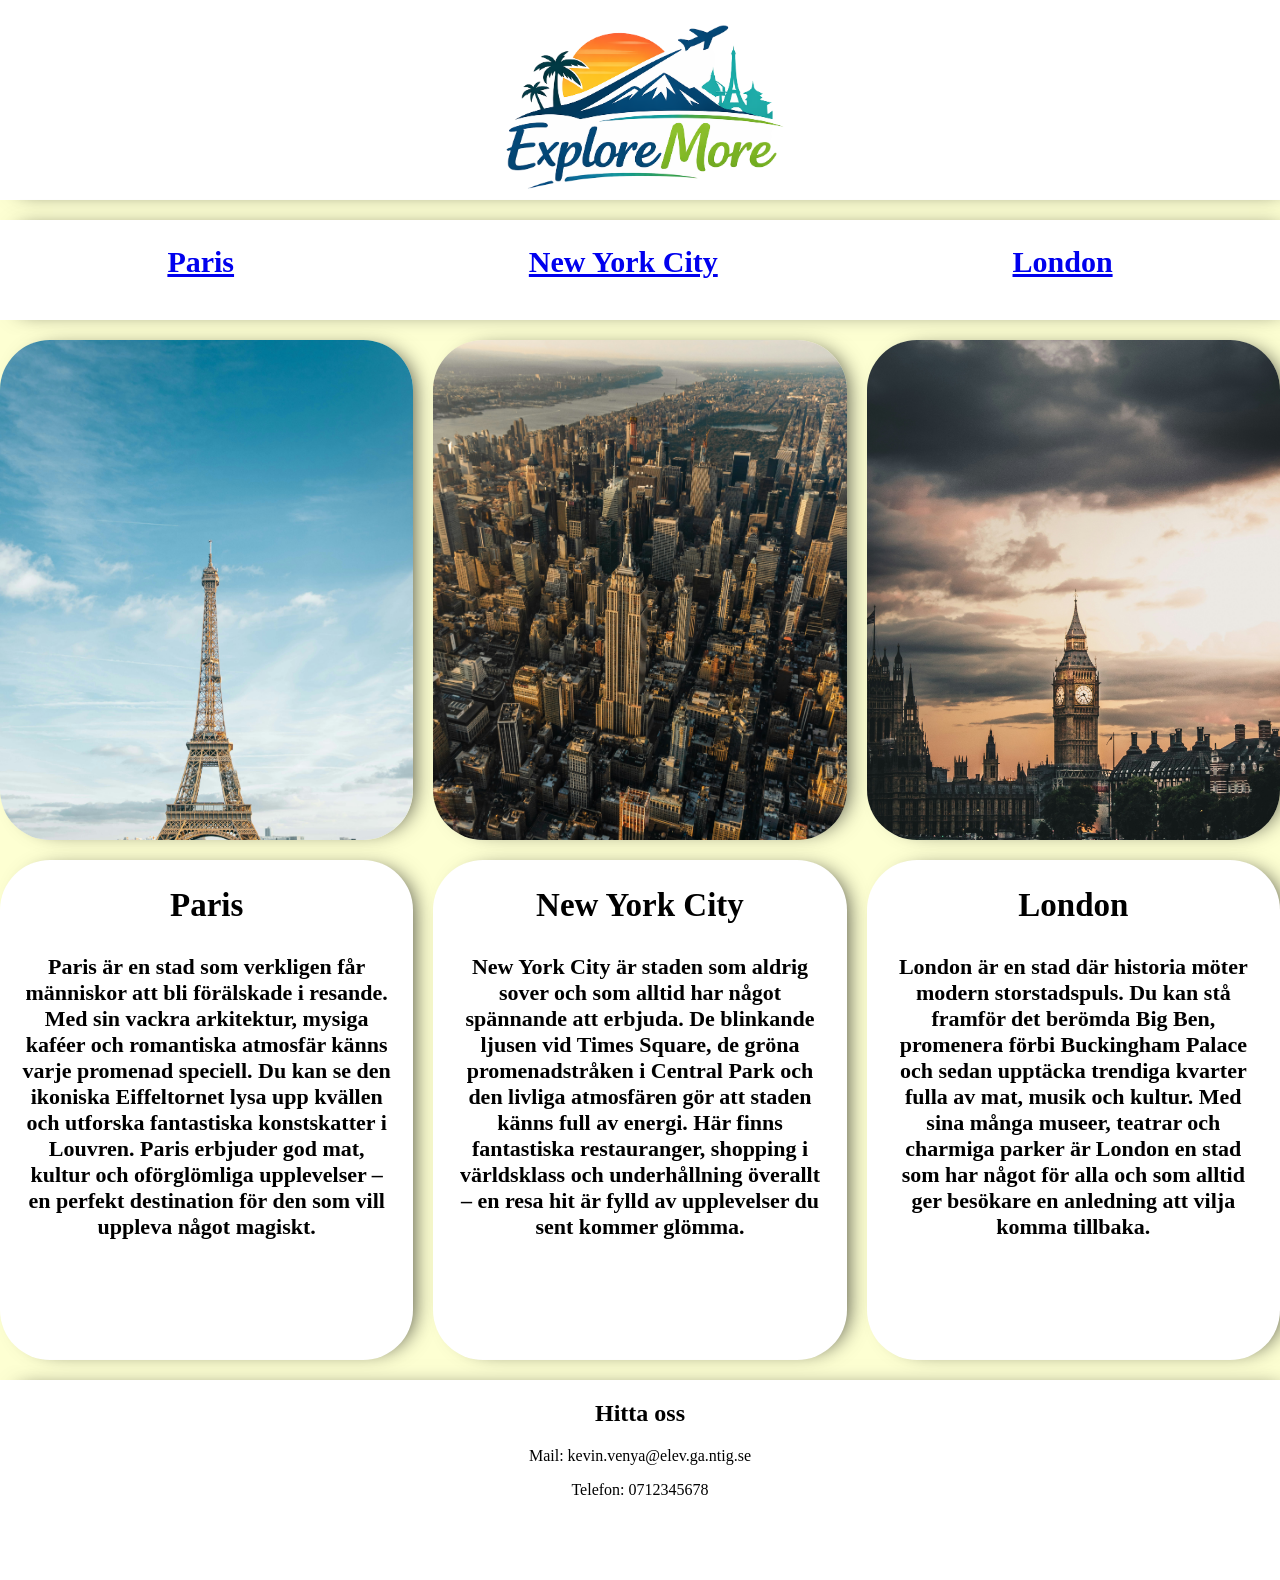
<file: index.html>
<!DOCTYPE html>
<html lang="en">
  <head>
    <meta charset="UTF-8">
    <meta name="viewport" content="width=device-width, initial-scale=1.0">
    <link rel="stylesheet" href="css/style.css">
    <title>ExploreMore</title>
  </head>
  <body>

      <nav  class="menu">
        <ul>
            <li><a href="http://192.168.1.25:5500/Paris.html">Paris</a></li>
            <li><a href="http://192.168.1.25:5500/NYC.html">New York City</a></li>
            <li><a href="http://192.168.1.25:5500/London.html">London</a></li>
        </ul>
      </nav>

    <div class="fade-layer"></div>

    <div class="wrapper"></div>

      <div id="container">
        <header id="header">
          <div class="menu-button">
            <img class="material-icons" style="height: 100px;" src="img/Hamburger_icon.svg.png" alt="Hamburger icon">
          </div>
          <img id="white" style="height: 100px;" src="img/ffffff.png" alt="White">
          <img id="header_img" style="height: 200px;" src="img/Image_4_mars_2026_12_02_55.png" alt="ExploreMore logo">
          <img id="white2" style="height: 100px;" src="img/ffffff.png" alt="White">
        </header>
        <div id="nav">
          <a href="http://192.168.1.25:5500/Paris.html"><h2>Paris</h2></a>
          <a href="http://192.168.1.25:5500/NYC.html"><h2>New York City</h2></a>
          <a href="http://192.168.1.25:5500/London.html"><h2>London</h2></a>
        </div>
        <section id="section1">
          <img id="img" src="img/anthony-delanoix-Q0-fOL2nqZc-unsplash.jpg" alt="Paris">
        </section>
        <section id="section2">
          <img id="img" src="img/triston-dunn-rfj_wOYQkus-unsplash.jpg" alt="New York">
        </section>
        <section id="section3">
          <img id="img" src="img/luke-stackpoole-mOEqOtmuPG8-unsplash.jpg" alt="London">
        </section>
        <section id="section4">
          <h1>Paris</h1>
          <h4>Paris är en stad som verkligen får människor att bli förälskade i resande. Med sin vackra arkitektur, mysiga kaféer och romantiska atmosfär känns varje promenad speciell. Du kan se den ikoniska Eiffeltornet lysa upp kvällen och utforska fantastiska konstskatter i Louvren. Paris erbjuder god mat, kultur och oförglömliga upplevelser – en perfekt destination för den som vill uppleva något magiskt.</h4>
        </section>
        <section id="section5">
          <h1>New York City</h1>
          <h4>New York City är staden som aldrig sover och som alltid har något spännande att erbjuda. De blinkande ljusen vid Times Square, de gröna promenadstråken i Central Park och den livliga atmosfären gör att staden känns full av energi. Här finns fantastiska restauranger, shopping i världsklass och underhållning överallt – en resa hit är fylld av upplevelser du sent kommer glömma.</h4>
        </section>
        <section id="section6">
          <h1>London</h1>
          <h4>London är en stad där historia möter modern storstadspuls. Du kan stå framför det berömda Big Ben, promenera förbi Buckingham Palace och sedan upptäcka trendiga kvarter fulla av mat, musik och kultur. Med sina många museer, teatrar och charmiga parker är London en stad som har något för alla och som alltid ger besökare en anledning att vilja komma tillbaka.</h4>
        </section>
        <footer id="footer">
          <h2>Hitta oss</h2>
          <p>Mail: kevin.venya@elev.ga.ntig.se</p>
          <p>Telefon: 0712345678</p>
        </footer>
      </div>
      <script src="js/js.js"></script>
  </body>
</html>
</file>
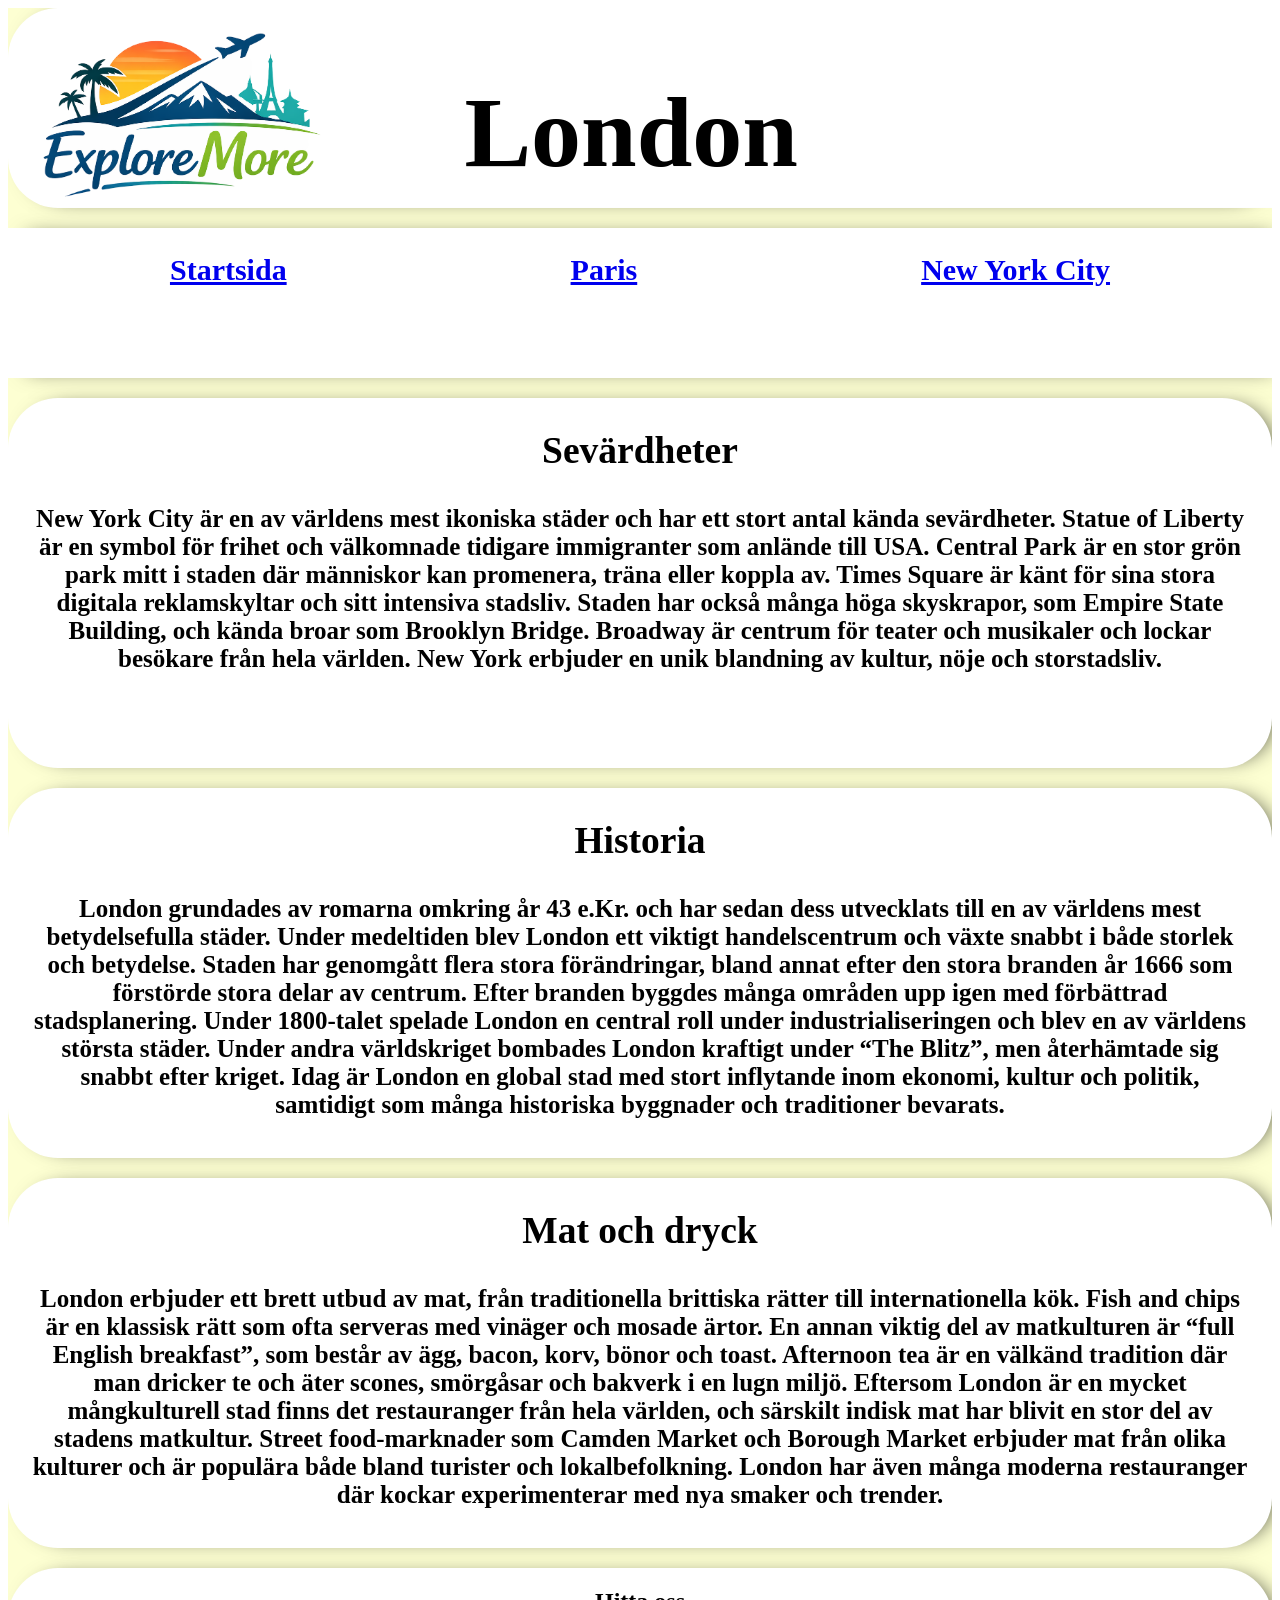
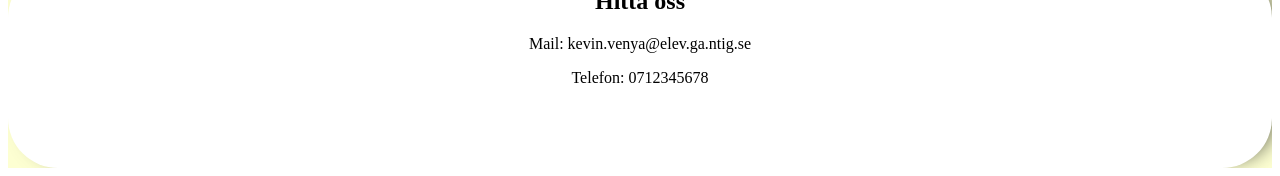
<file: London.html>
<!DOCTYPE html>
<html lang="en">
<head>
        <meta charset="UTF-8">
        <meta name="viewport" content="width=device-width, initial-scale=1.0">
        <title>Document</title>
        <link rel="stylesheet" href="css/London.css">
    </head>
    <body>
        <nav  class="menu">
        <ul>
            <li><a href="http://192.168.1.25:5500/index.html">Startsida</a></li>
            <li><a href="http://192.168.1.25:5500/NYC.html">New York City</a></li>
            <li><a href="http://192.168.1.25:5500/Paris.html">Paris</a></li>
        </ul>
        </nav>
  
        <div class="fade-layer"></div>
  
        <div class="wrapper"></div>

        <div id="container">
            <header id="header">    
                <div class="menu-button">
                    <img class="material-icons" style="height: 100px;" src="img/Hamburger_icon.svg.png" alt="Hamburger icon">
                </div>  
                <a href="http://192.168.1.25:5500/index.html"><img id="logo" style="height: 200px;" src="img/Image_4_mars_2026_12_02_55.png" alt="ExploreMore logo"></a>
                <h1>London</h1>
                <img style="height: 200px;" src="img/ffffff.png" alt="White">
            </header>
            <div id="nav">            
                <a href="http://192.168.1.25:5500/index.html"><h2>Startsida</h2></a>
                <a href="http://192.168.1.25:5500/Paris.html"><h2>Paris</h2></a>
                <a href="http://192.168.1.25:5500/NYC.html"><h2>New York City</h2></a>
            </div>
            <section id="section1">
                <h1>Sevärdheter</h1>
                <h4>New York City är en av världens mest ikoniska städer och har ett stort antal kända sevärdheter. Statue of Liberty är en symbol för frihet och välkomnade tidigare immigranter som anlände till USA. Central Park är en stor grön park mitt i staden där människor kan promenera, träna eller koppla av. Times Square är känt för sina stora digitala reklamskyltar och sitt intensiva stadsliv.
                Staden har också många höga skyskrapor, som Empire State Building, och kända broar som Brooklyn Bridge. Broadway är centrum för teater och musikaler och lockar besökare från hela världen. New York erbjuder en unik blandning av kultur, nöje och storstadsliv.</h4>
            </section>
            <section id="section2">
                <h1>Historia</h1>
                <h4>London grundades av romarna omkring år 43 e.Kr. och har sedan dess utvecklats till en av världens mest betydelsefulla städer. Under medeltiden blev London ett viktigt handelscentrum och växte snabbt i både storlek och betydelse. Staden har genomgått flera stora förändringar, bland annat efter den stora branden år 1666 som förstörde stora delar av centrum. Efter branden byggdes många områden upp igen med förbättrad stadsplanering.
                Under 1800-talet spelade London en central roll under industrialiseringen och blev en av världens största städer. Under andra världskriget bombades London kraftigt under “The Blitz”, men återhämtade sig snabbt efter kriget. Idag är London en global stad med stort inflytande inom ekonomi, kultur och politik, samtidigt som många historiska byggnader och traditioner bevarats.</h4>
            </section>
            <section id="section3">
                <h1>Mat och dryck</h1>
                <h4>London erbjuder ett brett utbud av mat, från traditionella brittiska rätter till internationella kök. Fish and chips är en klassisk rätt som ofta serveras med vinäger och mosade ärtor. En annan viktig del av matkulturen är “full English breakfast”, som består av ägg, bacon, korv, bönor och toast. Afternoon tea är en välkänd tradition där man dricker te och äter scones, smörgåsar och bakverk i en lugn miljö.
                Eftersom London är en mycket mångkulturell stad finns det restauranger från hela världen, och särskilt indisk mat har blivit en stor del av stadens matkultur. Street food-marknader som Camden Market och Borough Market erbjuder mat från olika kulturer och är populära både bland turister och lokalbefolkning. London har även många moderna restauranger där kockar experimenterar med nya smaker och trender.</h4>
            </section>
            <footer id="footer">
                <h2>Hitta oss</h2>
                <p>Mail: kevin.venya@elev.ga.ntig.se</p>
                <p>Telefon: 0712345678</p>
            </footer>
        </div>
        <script src="js/js.js"></script>
    </body>
</html>
</file>
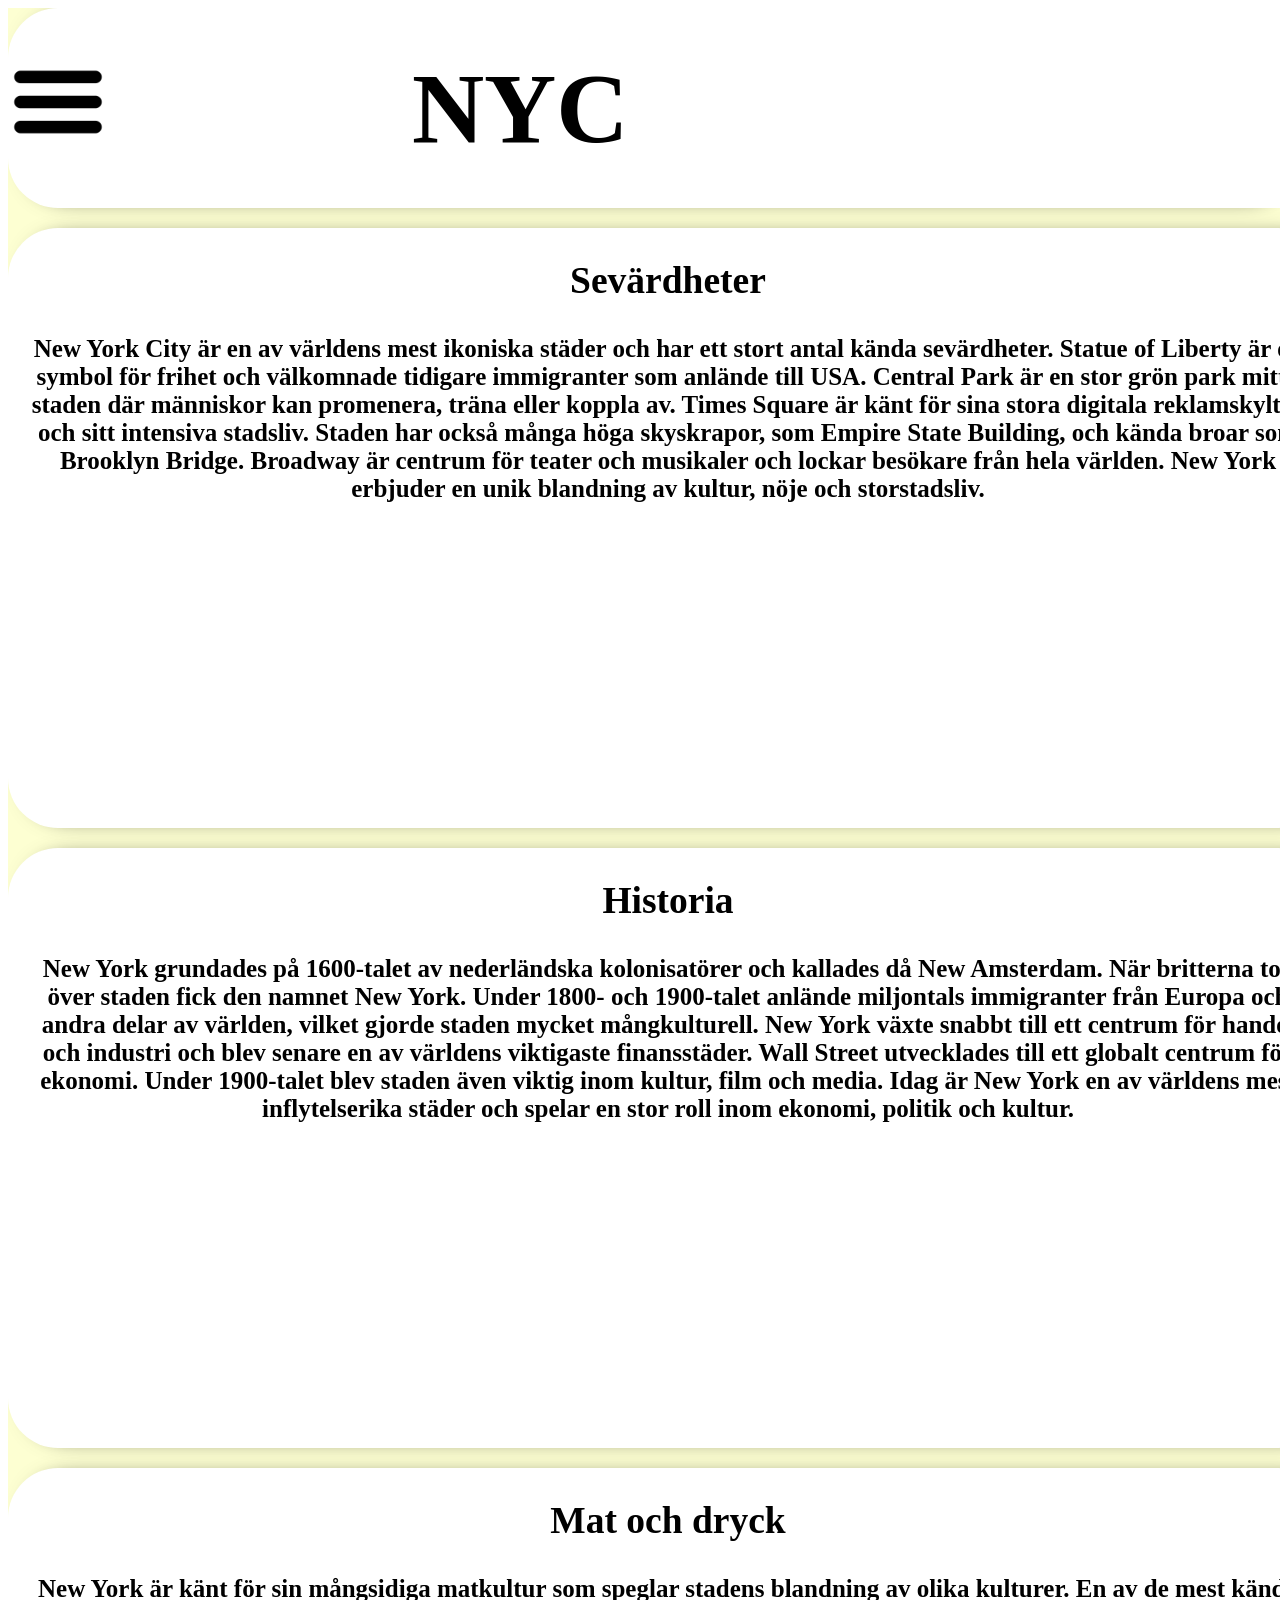
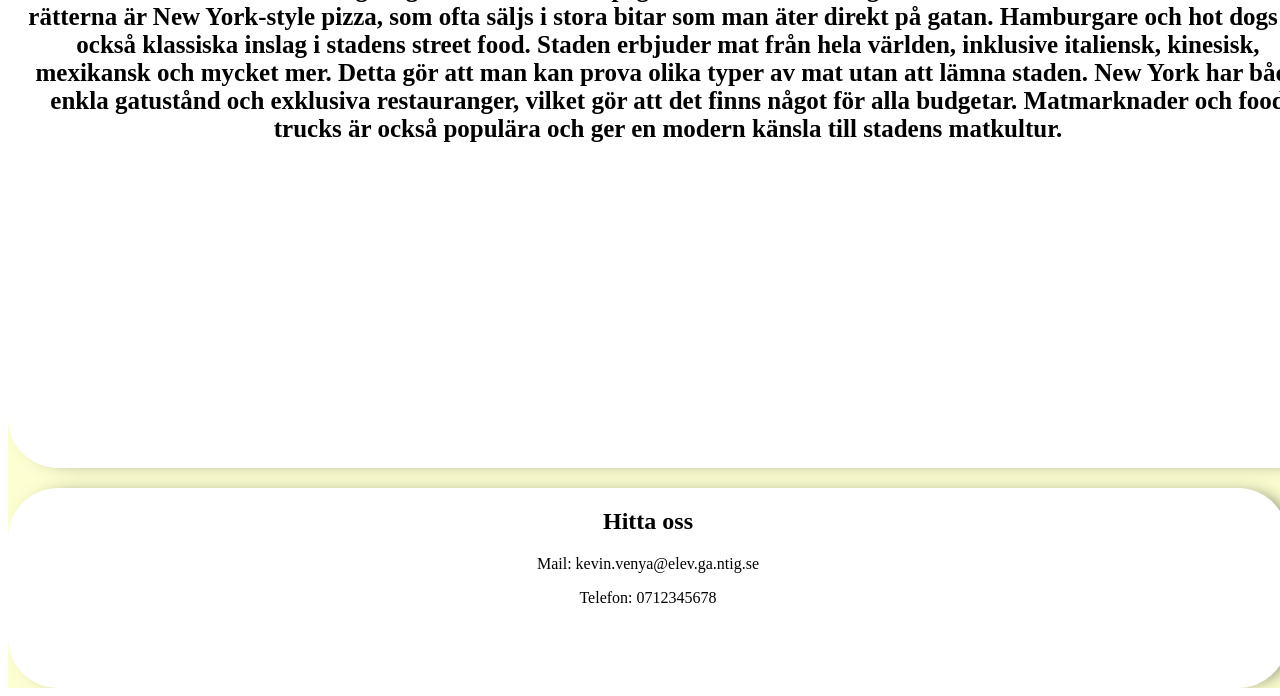
<file: NYC.html>
<!DOCTYPE html>
<html lang="en">
    <head>
        <meta charset="UTF-8">
        <meta name="viewport" content="width=device-width, initial-scale=1.0">
        <title>Document</title>
        <link rel="stylesheet" href="css/NYC.css">
    </head>
    <body>

        <nav  class="menu">
            <ul>
                <li><a href="http://192.168.1.25:5500/index.html">Startsida</a></li>
                <li><a href="http://192.168.1.25:5500/Paris.html">Paris</a></li>
                <li><a href="http://192.168.1.25:5500/London.html">London</a></li>
            </ul>
        </nav>
  
        <div class="fade-layer"></div>
  
        <div class="wrapper"></div>

        <div id="container">    
            <header id="header">
                <div class="menu-button">
                    <img class="material-icons" style="height: 100px;" src="img/Hamburger_icon.svg.png" alt="Hamburger icon">
                </div>
                <a id="logo" href="http://192.168.1.25:5500/index.html"><img style="height: 200px;" src="img/Image_4_mars_2026_12_02_55.png" alt="ExploreMore logo"></a>
                <h1 id="smalltext">NYC</h1>
                <h1 id="bigtext">New York City</h1>
                <img id = "white" style = "height: 200px;" src="img/ffffff.png" alt="White">      
                <img id = "white2" style = "height: 100px;" src="img/ffffff.png" alt="White">          
            </header>
            <div id="nav">
                <a href="http://192.168.1.25:5500/index.html"><h2>Startsida</h2></a>
                <a href="http://192.168.1.25:5500/Paris.html"><h2>Paris</h2></a>
                <a href="http://192.168.1.25:5500/London.html"><h2>London</h2></a>
            </div>
            <section id="section1">
                <h1>Sevärdheter</h1>
                <h4>New York City är en av världens mest ikoniska städer och har ett stort antal kända sevärdheter. Statue of Liberty är en symbol för frihet och välkomnade tidigare immigranter som anlände till USA. Central Park är en stor grön park mitt i staden där människor kan promenera, träna eller koppla av. Times Square är känt för sina stora digitala reklamskyltar och sitt intensiva stadsliv.
                Staden har också många höga skyskrapor, som Empire State Building, och kända broar som Brooklyn Bridge. Broadway är centrum för teater och musikaler och lockar besökare från hela världen. New York erbjuder en unik blandning av kultur, nöje och storstadsliv.</h4>
            </section>
            <section id="section2">
                <h1>Historia</h1>
                <h4>New York grundades på 1600-talet av nederländska kolonisatörer och kallades då New Amsterdam. När britterna tog över staden fick den namnet New York. Under 1800- och 1900-talet anlände miljontals immigranter från Europa och andra delar av världen, vilket gjorde staden mycket mångkulturell.
                New York växte snabbt till ett centrum för handel och industri och blev senare en av världens viktigaste finansstäder. Wall Street utvecklades till ett globalt centrum för ekonomi. Under 1900-talet blev staden även viktig inom kultur, film och media. Idag är New York en av världens mest inflytelserika städer och spelar en stor roll inom ekonomi, politik och kultur.</h4>
            </section>
            <section id="section3">
                <h1>Mat och dryck</h1>
                <h4>New York är känt för sin mångsidiga matkultur som speglar stadens blandning av olika kulturer. En av de mest kända rätterna är New York-style pizza, som ofta säljs i stora bitar som man äter direkt på gatan. Hamburgare och hot dogs är också klassiska inslag i stadens street food.
                Staden erbjuder mat från hela världen, inklusive italiensk, kinesisk, mexikansk och mycket mer. Detta gör att man kan prova olika typer av mat utan att lämna staden. New York har både enkla gatustånd och exklusiva restauranger, vilket gör att det finns något för alla budgetar. Matmarknader och food trucks är också populära och ger en modern känsla till stadens matkultur.</h4>
            </section>
            <footer id="footer">
                <h2>Hitta oss</h2>
                <p>Mail: kevin.venya@elev.ga.ntig.se</p>
                <p>Telefon: 0712345678</p>
            </footer>
        </div>
        <script src="js/js.js"></script>
    </body>
</html>
</file>
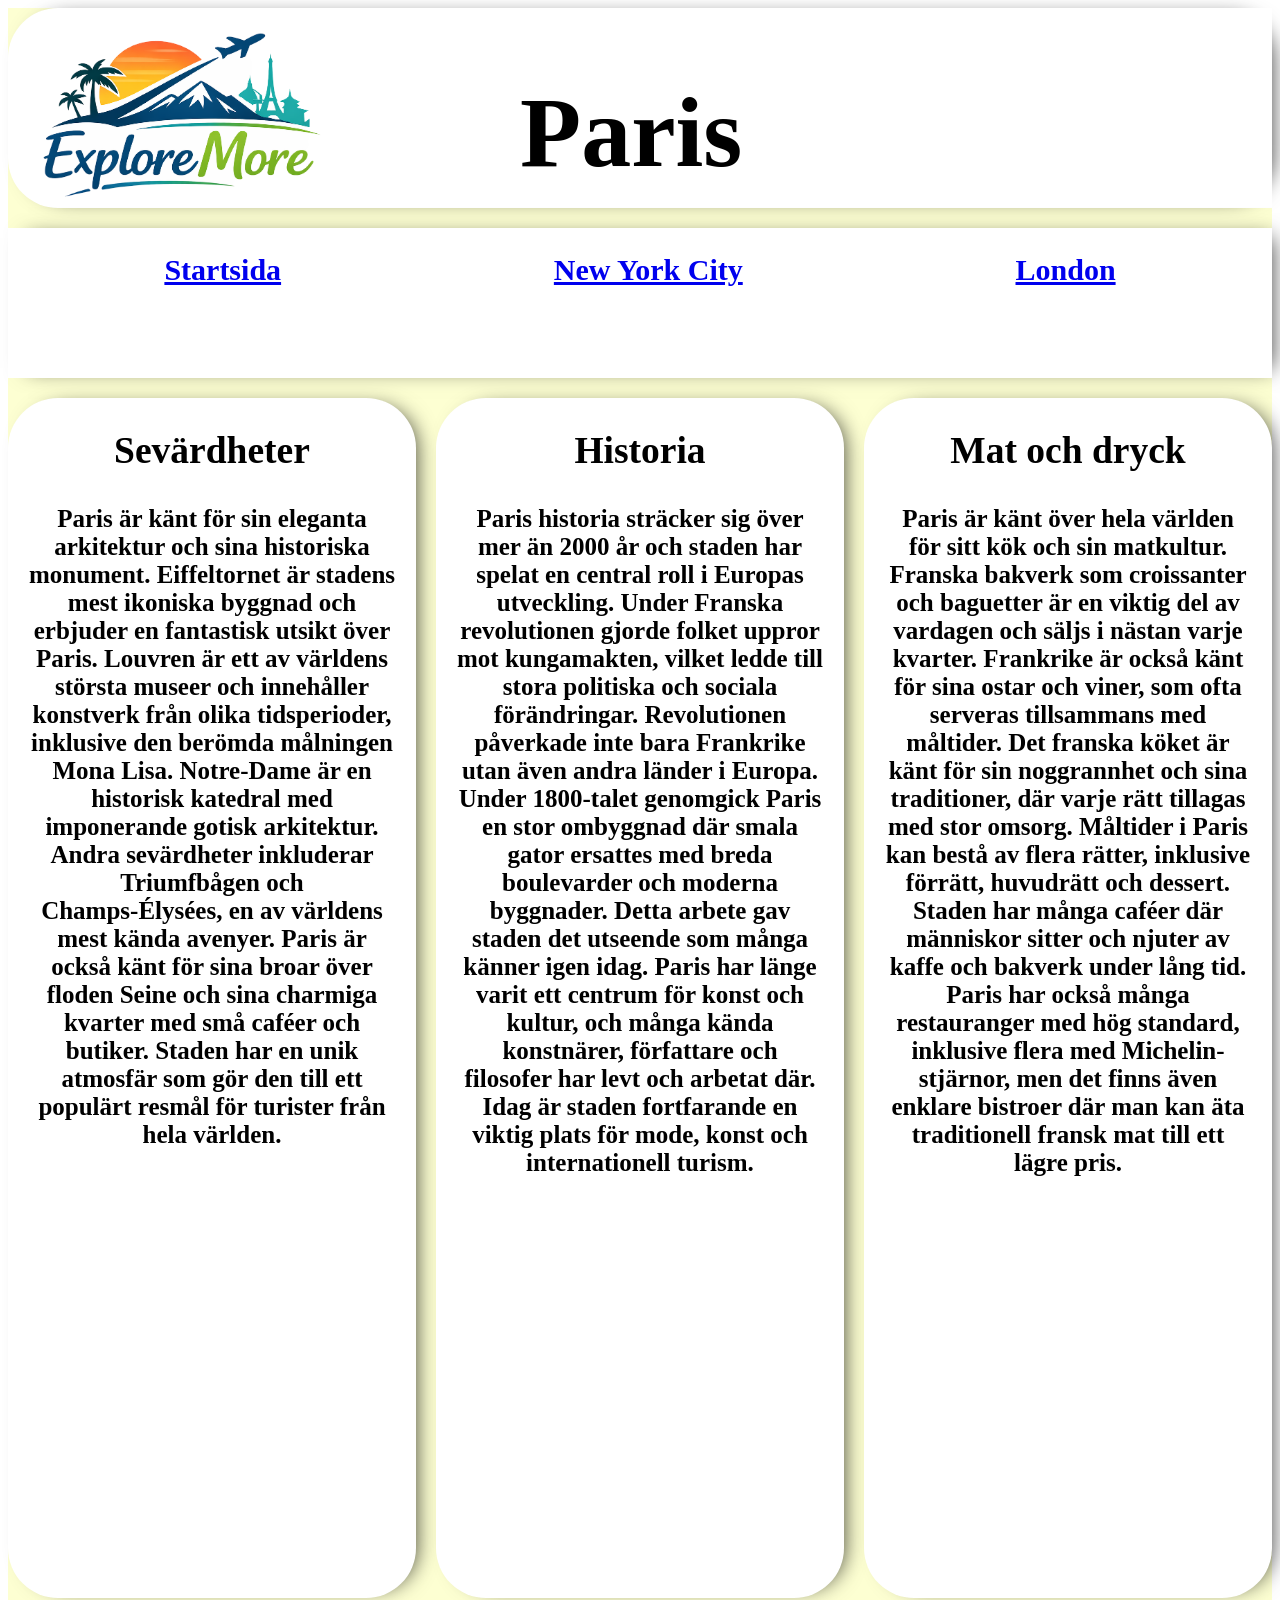
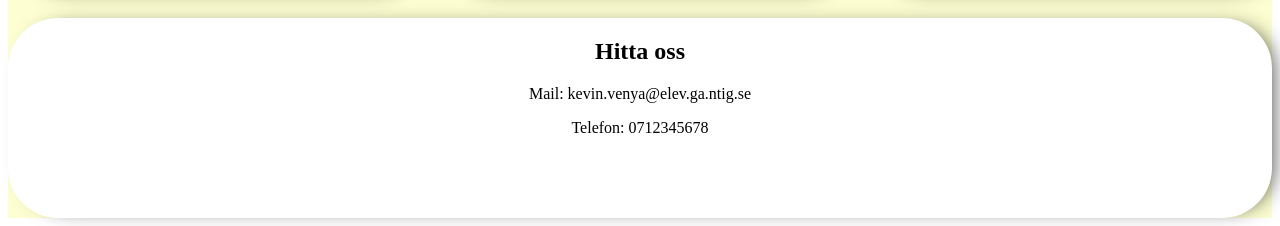
<file: Paris.html>
<!DOCTYPE html>
<html lang="en">
    <head>
        <meta charset="UTF-8">
        <meta name="viewport" content="width=device-width, initial-scale=1.0">
        <title>Document</title>
        <link rel="stylesheet" href="css/Paris.css">
    </head>
    <body>

        <nav  class="menu">
            <ul>
                <li><a href="http://192.168.1.25:5500/index.html">Startsida</a></li>
                <li><a href="http://192.168.1.25:5500/NYC.html">New York City</a></li>
                <li><a href="http://192.168.1.25:5500/London.html">London</a></li>
            </ul>
        </nav>
  
        <div class="fade-layer"></div>
  
        <div class="wrapper"></div>

        <div id="container">
            <header id="header">
                <div class="menu-button">
                    <img class="material-icons" style="height: 100px;" src="img/Hamburger_icon.svg.png" alt="Hamburger icon">
                </div>
                <a id="logo" href="http://192.168.1.25:5500/index.html"><img style="height: 200px;" src="img/Image_4_mars_2026_12_02_55.png" alt="ExploreMore logo"></a>
                <h1>Paris</h1>
                <img id="white" style="height: 200px;" src="img/ffffff.png" alt="White">        
                <img id="white2" style="height: 100px;" src="img/ffffff.png" alt="White">        
            </header>
            <div id="nav">
                <a href="http://192.168.1.25:5500/index.html"><h2>Startsida</h2></a>
                <a href="http://192.168.1.25:5500/NYC.html"><h2>New York City</h2></a>
                <a href="http://192.168.1.25:5500/London.html"><h2>London</h2></a>
            </div>
            <section id="section1">
                <h1>Sevärdheter</h1>
                <h4>Paris är känt för sin eleganta arkitektur och sina historiska monument. Eiffeltornet är stadens mest ikoniska byggnad och erbjuder en fantastisk utsikt över Paris. Louvren är ett av världens största museer och innehåller konstverk från olika tidsperioder, inklusive den berömda målningen Mona Lisa. Notre-Dame är en historisk katedral med imponerande gotisk arkitektur.
                Andra sevärdheter inkluderar Triumfbågen och Champs-Élysées, en av världens mest kända avenyer. Paris är också känt för sina broar över floden Seine och sina charmiga kvarter med små caféer och butiker. Staden har en unik atmosfär som gör den till ett populärt resmål för turister från hela världen.</h4>
            </section>
            <section id="section2">
                <h1>Historia</h1>
                <h4>Paris historia sträcker sig över mer än 2000 år och staden har spelat en central roll i Europas utveckling. Under Franska revolutionen gjorde folket uppror mot kungamakten, vilket ledde till stora politiska och sociala förändringar. Revolutionen påverkade inte bara Frankrike utan även andra länder i Europa.
                Under 1800-talet genomgick Paris en stor ombyggnad där smala gator ersattes med breda boulevarder och moderna byggnader. Detta arbete gav staden det utseende som många känner igen idag. Paris har länge varit ett centrum för konst och kultur, och många kända konstnärer, författare och filosofer har levt och arbetat där. Idag är staden fortfarande en viktig plats för mode, konst och internationell turism.</h4>
            </section>
            <section id="section3">
                <h1>Mat och dryck</h1>
                <h4>Paris är känt över hela världen för sitt kök och sin matkultur. Franska bakverk som croissanter och baguetter är en viktig del av vardagen och säljs i nästan varje kvarter. Frankrike är också känt för sina ostar och viner, som ofta serveras tillsammans med måltider.
                Det franska köket är känt för sin noggrannhet och sina traditioner, där varje rätt tillagas med stor omsorg. Måltider i Paris kan bestå av flera rätter, inklusive förrätt, huvudrätt och dessert. Staden har många caféer där människor sitter och njuter av kaffe och bakverk under lång tid. Paris har också många restauranger med hög standard, inklusive flera med Michelin-stjärnor, men det finns även enklare bistroer där man kan äta traditionell fransk mat till ett lägre pris.</h4>
            </section>
            <footer id="footer">
                <h2>Hitta oss</h2>
                <p>Mail: kevin.venya@elev.ga.ntig.se</p>
                <p>Telefon: 0712345678</p>
            </footer>
        </div>
        <script src="js/js.js"></script>
    </body>
</html>
</file>
<file: css/style.css>
body{
    overflow-x: hidden;
    margin: 0;
}

#container{
    display: grid;
    grid-template-areas: 
    'hd hd hd'
    'nv nv nv'
    'sc1 sc2 sc3'
    'sc4 sc5 sc6'
    'ft ft ft';
    grid-template-rows: 200px 100px 500px 500px 200px;
    grid-template-columns: 1fr 1fr 1fr;
    background-color: #fdffd2;
    border-radius: 10px;
    gap: 20px;
    margin: 0;
    border-color: black;
}

header{
    grid-area: hd;
    background-color: white;
    display: flex;
    justify-content: space-between;
    box-shadow: 10px 0px 21px -10px rgba(0,0,0,0.75);
}

.empty{
    display: none;
}

#nav{
    grid-area: nv;
    display: flex;
    text-align: center;
    justify-content: space-around;
    background-color:white;
    font-size: 20px;
    box-shadow: 10px 0px 21px -10px rgba(0,0,0,0.75);
    padding-left: 20px;
    padding-right: 20px;
}

#section1{
    grid-area: sc1;
    border-radius: 50px;
    overflow: hidden;
    box-shadow: 10px 0px 21px -10px rgba(0,0,0,0.75);
}

#section2{
    grid-area: sc2;
    border-radius: 50px;
    overflow: hidden;
    box-shadow: 10px 0px 21px -10px rgba(0,0,0,0.75);
}

#section3{
    grid-area: sc3;
    border-radius: 50px;
    overflow: hidden;
    box-shadow: 10px 0px 21px -10px rgba(0,0,0,0.75);
}

#img{
    border-radius: 40px;
    height: 600px;
    width: 100%;
    object-fit: cover;
}

#section4{
    grid-area: sc4;
    background-color: white;
    border-radius: 50px;
    overflow: hidden;
    text-align: center;
    font-size: 22px;
    font-family: 'Playfair Display', serif;
    padding-left: 20px;
    padding-right: 20px;
    box-shadow: 10px 0px 21px -10px rgba(0,0,0,0.75);
}

#section5{
    grid-area: sc5;
    background-color: white;
    border-radius: 50px;
    overflow: hidden;
    text-align: center;
    font-size: 22px;
    font-family: 'Playfair Display', serif;
    padding-left: 20px;
    padding-right: 20px;
    box-shadow: 10px 0px 21px -10px rgba(0,0,0,0.75);
}

#section6{
    grid-area: sc6;
    background-color: white;
    border-radius: 50px;
    overflow: hidden;
    text-align: center;
    font-size: 22px;
    font-family: 'Playfair Display', serif;
    padding-left: 20px;
    padding-right: 20px;
    box-shadow: 10px 0px 21px -10px rgba(0,0,0,0.75);
}

footer{
    grid-area: ft;
    background-color: white;
    text-align: center;
    box-shadow: 10px 0px 21px -10px rgba(0,0,0,0.75);
}

#white{

}

#white2{

}

.menu{
    display: none;
}

.menu-button{
    display: none;
}

.menu-button i.material-icons{
    display: none;
}

.show{
    display: none;
}

.fade-layer{
    display: none;
}

.fade-layer.visible{
    display: none;
}

@media(max-width:1000px){

    #container{
        display: grid;
        grid-template-areas: 
        'hd'
        'sc1' 
        'sc4'
        'sc2' 
        'sc5'
        'sc3'
        'sc6'
        'ft';
        grid-template-rows: 200px 500px 450px 500px 450px 500px 450px 200px;
        grid-template-columns: 1fr;
        background-color: #fdffd2;
        border-radius: 10px;
        gap: 20px;
        margin: 0;
        border-color: black;
    }

    #white{
        display: none;
    }

    #white2{

    }

    #nav{
        display: none;
    }

    #section4{
        margin-bottom: 100px;
    }

    #section5{
        margin-bottom: 100px;
    }

    #section6{
        margin-bottom: 100px;
    }

    .empty{
        width: 100px;
    }

    #nav{
        display: none;
    }

    .menu{
        height: 100vh;
        width: 50vw;
        background:white;
        position: fixed;
        top: 0;
        left: -90vw;
        transition: left 0.3s;
        box-shadow: 10px 0px 21px -10px rgba(0,0,0,0.75);
        z-index: 10;
        display: grid;
        grid-template-rows: 100%;
        grid-template-columns: 10% 80% 10%;
        grid-area: 
        "mn";
        font-size: 50px;
    }
    
    .menu-button{
        cursor: pointer;
        display: inline;
    }
    
    .menu-button i.material-icons{
        width: 100px;
        height: 100px;
    }
    
    .show{
        left: 0;
    }
    
    .fade-layer{
        position: fixed;
        top: 0;
        left: 0;
        right: 0;
        bottom: 0;
        background-color: rgba(0,0,0,0.5);
        display: none;
        z-index: 5;
    }
    
    .fade-layer.visible{
        display: block;
    }
}
</file>
<file: css/London.css>
#container{
    display: grid;
    grid-template-areas: 
    'hd'
    'nv'
    'sc1'
    'sc2'
    'sc3'
    'ft';
    grid-template-columns: 1fr;
    grid-template-rows: 200px 150px 370px 370px 370px 200px;
    gap: 20px;
    background-color: #fdffd2;
    overflow: hidden;
}

header{
    grid-area: hd;
    background-color: white;
    border-radius: 50px;
    font-size: 50px;
    display: flex;
    justify-content: space-between;
    box-shadow: 10px 0px 21px -10px rgba(0,0,0,0.75);
}

#nav{
    grid-area: nv;
    display: flex;
    text-align: center;
    justify-content: space-around;
    background-color:white;
    font-size: 20px;
    box-shadow: 10px 0px 21px -10px rgba(0,0,0,0.75);
    padding-left: 20px;
    padding-right: 20px;
}

#logo{

}

#section1{
    grid-area: sc1  ;
    background-color: white;
    border-radius: 50px;
    overflow: hidden;
    text-align: center;
    font-size: 25px;
    font-family: 'Playfair Display', serif;
    padding-left: 20px;
    padding-right: 20px;
    box-shadow: 10px 0px 21px -10px rgba(0,0,0,0.75);
}

#section2{
    grid-area: sc2  ;
    background-color: white;
    border-radius: 50px;
    overflow: hidden;
    text-align: center;
    font-size: 25px;
    font-family: 'Playfair Display', serif;
    padding-left: 20px;
    padding-right: 20px;
    box-shadow: 10px 0px 21px -10px rgba(0,0,0,0.75);
}

#section3{
    grid-area: sc3  ;
    background-color: white;
    border-radius: 50px;
    overflow: hidden;
    text-align: center;
    font-size: 25px;
    font-family: 'Playfair Display', serif;
    padding-left: 20px;
    padding-right: 20px;
    box-shadow: 10px 0px 21px -10px rgba(0,0,0,0.75);
}

#footer{
    grid-area: ft;
    background-color: white;
    border-radius: 50px;
    text-align: center;
    box-shadow: 10px 0px 21px -10px rgba(0,0,0,0.75);
}

.menu{
    display: none;
}

.menu-button{
    display: none;
}

.menu-button i.material-icons{
    display: none;
}

.show{
    display: none;
}

.fade-layer{
    display: none;
}

.fade-layer.visible{
    display: none;
}

@media(max-width:1000px){ 

    #container{
        grid-template-areas: 
        'hd'
        'sc1'
        'sc2'
        'sc3'
        'ft';
        
        background-color: #fdffd2;
        grid-template-rows: 200px 650px 650px 650px 200px;
        width: 100vw;  
        overflow: hidden;
    }

    #header{
        width: 100vw;
        display: flex;
        align-items: center;
        justify-content: space-between;
    }

    #nav{
        display: none;
    }

    #bigtext{
        display: none;
    }

    #logo{
        display: none;
    }

    #white
    
    #section1{
        width: 100vw;  
    }

    #section2{
        width: 100vw;  
    }

    #section3{
        width: 100vw;  
    }

    #footer{
        width: 100vw;
    }

    .menu{
        height: 100vh;
        width: 50vw;
        background:white;
        position: fixed;
        top: 0;
        left: -90vw;
        transition: left 0.3s;
        box-shadow: 10px 0px 21px -10px rgba(0,0,0,0.75);
        z-index: 10;
        display: grid;
        grid-template-rows: 100%;
        grid-template-columns: 10% 80% 10%;
        grid-area: 
        "mn";
        font-size: 50px;
    }
    
    .menu-button{
        cursor: pointer;
        display: inline;
    }
    
    .menu-button i.material-icons{
        width: 100px;
        height: 100px;
    }
    
    .show{
        left: 0;
    }
    
    .fade-layer{
        position: fixed;
        top: 0;
        left: 0;
        right: 0;
        bottom: 0;
        background-color: rgba(0,0,0,0.5);
        display: none;
        z-index: 5;
    }
    
    .fade-layer.visible{
        display: block;
    }
}
</file>
<file: css/NYC.css>
#container{
    display: grid;
    grid-template-areas: 
    'hd hd'
    'nv nv'
    'sc1 sc1'
    'sc2 sc3'
    'ft ft';
    grid-template-columns: 1fr 1fr;
    grid-template-rows: 200px 150px 300px 500px 200px;
    gap: 20px;
    background-color: #fdffd2;
}

header{
    grid-area: hd;
    background-color: white;
    border-radius: 50px;
    font-size: 50px;
    display: flex;
    justify-content: space-between;
    box-shadow: 10px 0px 21px -10px rgba(0,0,0,0.75);
}

#nav{
    grid-area: nv;
    display: flex;
    text-align: center;
    justify-content: space-around;
    background-color:white;
    font-size: 20px;
    box-shadow: 10px 0px 21px -10px rgba(0,0,0,0.75);
    padding-left: 20px;
    padding-right: 20px;
}

#logo{

}

#bigtext{
    
}

#white{

}

#white2{
    display: none;

}

#smalltext{
    display: none;
}

#section1{
    grid-area: sc1  ;
    background-color: white;
    border-radius: 50px;
    overflow: hidden;
    align-items: center;
    text-align: center;
    font-size: 25px;
    font-family: 'Playfair Display', serif;
    padding-left: 20px;
    padding-right: 20px;
    box-shadow: 10px 0px 21px -10px rgba(0,0,0,0.75);
}

#section2{
    grid-area: sc2  ;
    background-color: white;
    border-radius: 50px;
    overflow: hidden;
    text-align: center;
    font-size: 25px;
    font-family: 'Playfair Display', serif;
    padding-left: 20px;
    padding-right: 20px;
    box-shadow: 10px 0px 21px -10px rgba(0,0,0,0.75);
}

#section3{
    grid-area: sc3  ;
    background-color: white;
    border-radius: 50px;
    overflow: hidden;
    text-align: center;
    font-size: 25px;
    font-family: 'Playfair Display', serif;
    padding-left: 20px;
    padding-right: 20px;
    box-shadow: 10px 0px 21px -10px rgba(0,0,0,0.75);
}

#footer{
    grid-area: ft;
    background-color: white;
    border-radius: 50px;
    text-align: center;
    box-shadow: 10px 0px 21px -10px rgba(0,0,0,0.75);
}

.menu{
    display: none;
}

.menu-button{
    display: none;
}

.menu-button i.material-icons{
    display: none;
}

.show{
    display: none;
}

.fade-layer{
    display: none;
}

.fade-layer.visible{
    display: none;
}

@media(max-width:1400px){ 

    #container{
        grid-template-areas: 
        'hd'
        'sc1'
        'sc2'
        'sc3'
        'ft';
        background-color: #fdffd2;
        grid-template-rows: 200px 600px 600px 600px 200px;
        width: 100vw;  
        overflow: hidden;
    }

    #bigtext{
        display: none;
    }

    #smalltext{
        display: flex;
        align-items: center;
    }

    #logo{
        display: none;
    }

    #white{
        
    }
    
    #white2{
        display: none;
    }

    #header{
        width: 100vw;
        display: flex;
        flex-direction: row;
        justify-content: space-between;
        align-items: center;
    }

    #nav{
        display: none;
    }

    #section1{
        width: 100vw;  
    }

    #section2{
        width: 100vw;  
    }

    #section3{
        width: 100vw;  
    }

    #footer{
        width: 100vw;
    }

    .menu{
        height: 100vh;
        width: 50vw;
        background:white;
        position: fixed;
        top: 0;
        left: -90vw;
        transition: left 0.3s;
        box-shadow: 10px 0px 21px -10px rgba(0,0,0,0.75);
        z-index: 10;
        display: grid;
        grid-template-rows: 100%;
        grid-template-columns: 10% 80% 10%;
        grid-area: 
        "mn";
        font-size: 50px;
    }
    
    .menu-button{
        cursor: pointer;
        display: inline;
    }
    
    .menu-button i.material-icons{
        width: 100px;
        height: 100px;
    }
    
    .show{
        left: 0;
    }
    
    .fade-layer{
        position: fixed;
        top: 0;
        left: 0;
        right: 0;
        bottom: 0;
        background-color: rgba(0,0,0,0.5);
        display: none;
        z-index: 5;
    }
    
    .fade-layer.visible{
        display: block;
    }
}
</file>
<file: css/Paris.css>
#container{
    display: grid;
    grid-template-areas: 
    'hd hd hd'
    'nv nv nv'
    'sc1 sc2 sc3'
    'ft ft ft';
    grid-template-columns: 1fr 1fr 1fr;
    grid-template-rows: 200px 150px 1200px 200px;
    gap: 20px;
    background-color: #fdffd2;
}

header{
    grid-area: hd;
    background-color: white;
    border-radius: 50px;
    font-size: 50px;
    display: flex;
    justify-content: space-between;
    box-shadow: 10px 0px 21px -10px rgba(0,0,0,0.75);
}

#nav{
    grid-area: nv;
    display: flex;
    text-align: center;
    justify-content: space-around;
    background-color:white;
    font-size: 20px;
    box-shadow: 10px 0px 21px -10px rgba(0,0,0,0.75);
    padding-left: 20px;
    padding-right: 20px;
}

#white{

}

#white2{
    display: none;  
}

#logo{
    
}

#section1{
    grid-area: sc1  ;
    background-color: white;
    border-radius: 50px;
    overflow: hidden;
    text-align: center;
    font-size: 25px;
    font-family: 'Playfair Display', serif;
    padding-left: 20px;
    padding-right: 20px;
    box-shadow: 10px 0px 21px -10px rgba(0,0,0,0.75);
}

#section2{
    grid-area: sc2  ;
    background-color: white;
    border-radius: 50px;
    overflow: hidden;
    text-align: center;
    font-size: 25px;
    font-family: 'Playfair Display', serif;
    padding-left: 20px;
    padding-right: 20px;
    box-shadow: 10px 0px 21px -10px rgba(0,0,0,0.75);
}

#section3{
    grid-area: sc3  ;
    background-color: white;
    border-radius: 50px;
    overflow: hidden;
    text-align: center;
    font-size: 25px;
    font-family: 'Playfair Display', serif;
    padding-left: 20px;
    padding-right: 20px;
    box-shadow: 10px 0px 21px -10px rgba(0,0,0,0.75);
}

#footer{
    grid-area: ft;
    background-color: white;
    border-radius: 50px;
    text-align: center;
    box-shadow: 10px 0px 21px -10px rgba(0,0,0,0.75);
}

.menu{
    display: none;
}

.menu-button{
    display: none;
}

.menu-button i.material-icons{
    display: none;
}

.show{
    display: none;
}

.fade-layer{
    display: none;
}

.fade-layer.visible{
    display: none;
}

@media(max-width:1000px){ 

    #container{
        grid-template-areas: 
        'hd'

        'sc1'
        'sc2'
        'sc3'
        'ft';      
        background-color: #fdffd2;
        grid-template-rows: 200px 600px 700px 700px 200px;
        overflow: hidden;
    }

    #white{

    }

    #white2{  

    }

    #header{
        width: 100vw;
        display: flex;
        justify-content: space-between;
        align-items: center;
    }

    #nav{
        display: none;
    }

    #logo{
        display: none;
    }

    #section1{
        width: 100vw;  
    }

    #section2{
        width: 100vw;  
    }

    #section3{
        width: 100vw;  
    }

    #footer{
        width: 100vw;
    }

    .menu{
        height: 100vh;
        width: 50vw;
        background:white;
        position: fixed;
        top: 0;
        left: -90vw;
        transition: left 0.3s;
        box-shadow: 10px 0px 21px -10px rgba(0,0,0,0.75);
        z-index: 10;
        display: grid;
        grid-template-rows: 100%;
        grid-template-columns: 10% 80% 10%;
        grid-area: 
        "mn";
        font-size: 50px;
    }
    
    .menu-button{
        cursor: pointer;
        display: inline;
    }
    
    .menu-button i.material-icons{
        width: 100px;
        height: 100px;
    }
    
    .show{
        left: 0;
    }
    
    .fade-layer{
        position: fixed;
        top: 0;
        left: 0;
        right: 0;
        bottom: 0;
        background-color: rgba(0,0,0,0.5);
        display: none;
        z-index: 5;
    }
    
    .fade-layer.visible{
        display: block;
    }
}
</file>
